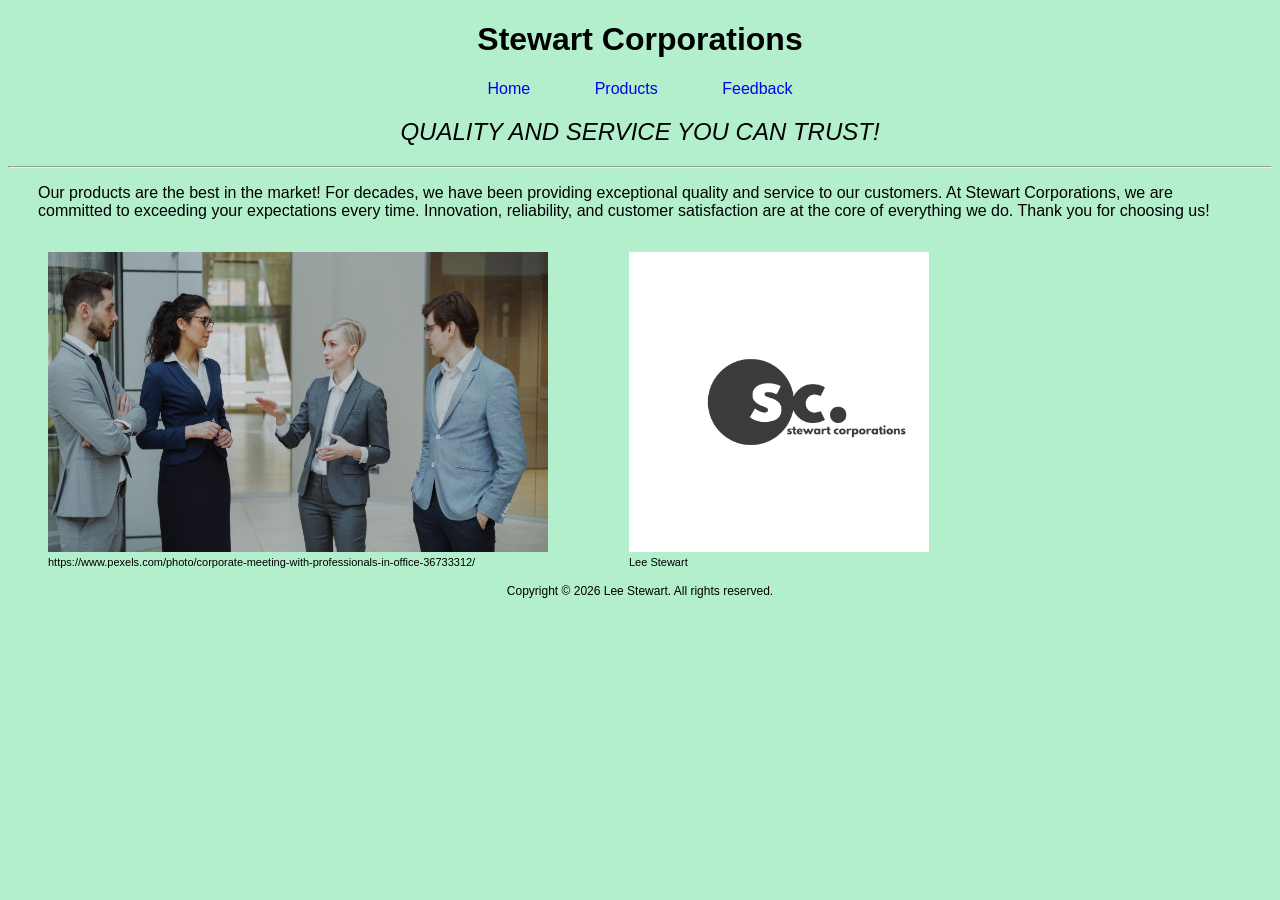
<file: index.html>
<!DOCTYPE html>
<html lang="en">
<head>
    <meta charset="UTF-8">
    <meta name="viewport" content="width=device-width, initial-scale=1.0">
    <title>Project 1 | Home</title>
    <link rel="stylesheet" href="style.css">
  <style>
        .image-container {
            display: flex;       
            gap: 1px;                
        }

    </style>
</head>
<body>
    <header>
       <h1>Stewart Corporations</h1> 
    </header>
    <nav>
<a href="index.html">Home</a>
<a href="product.html">Products</a>
<a href="feedback.html">Feedback</a>
    </nav>
    <main>
<h2>QUALITY AND SERVICE YOU CAN TRUST!</h2>
<hr>
<p>Our products are the best in the market! For decades, we have been providing exceptional quality and service to our customers. At Stewart Corporations, we are committed to exceeding your expectations every time. Innovation, reliability, and customer satisfaction are at the core of everything we do. Thank you for choosing us!

<div class="image-container">
    <figure>
<img src="companypeople.jpg" alt="People" width="500" height="300">
        <figcaption>https://www.pexels.com/photo/corporate-meeting-with-professionals-in-office-36733312/</figcaption>
    </figure>    
    <figure>
        <img src="stewart.jpg" alt="Stewart Corporations logo." width="300" height="auto">
        <figcaption>Lee Stewart</figcaption>
    </figure>
        
    </div>

    </main>
</main>

<footer>
Copyright &copy; 2026 Lee Stewart. All rights reserved.
</footer>
</body>
</html>
</file>
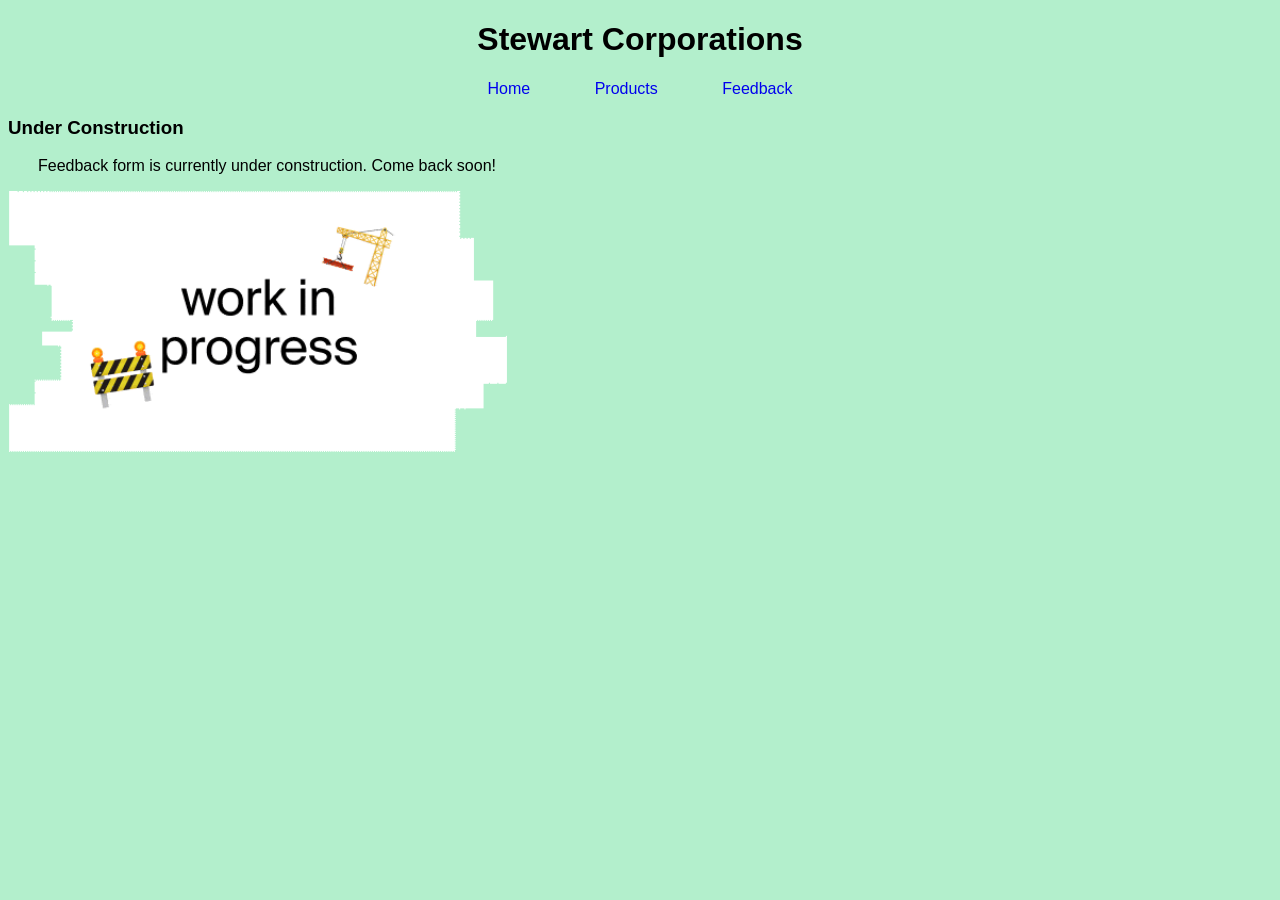
<file: feedback.html>
<!DOCTYPE html>
<html lang="en">
<head>
    <meta charset="UTF-8">
    <meta name="viewport" content="width=device-width, initial-scale=1.0">
    <title>Project 1 | Feedback</title>
    <link rel="stylesheet" href="style.css">
</head>
<body>
    <header>
       <h1>Stewart Corporations</h1> 
    </header>
   
    <nav>
<a href="home.html">Home</a>
<a href="product.html">Products</a>
<a href="feedback.html">Feedback</a>
    </nav> 
    <h3>Under Construction</h3>
    <p>Feedback form is currently under construction. Come back soon!</p>
    <img src="construction.gif" alt="A gif with the text Work in Progress" width="500" height="auto">
</file>
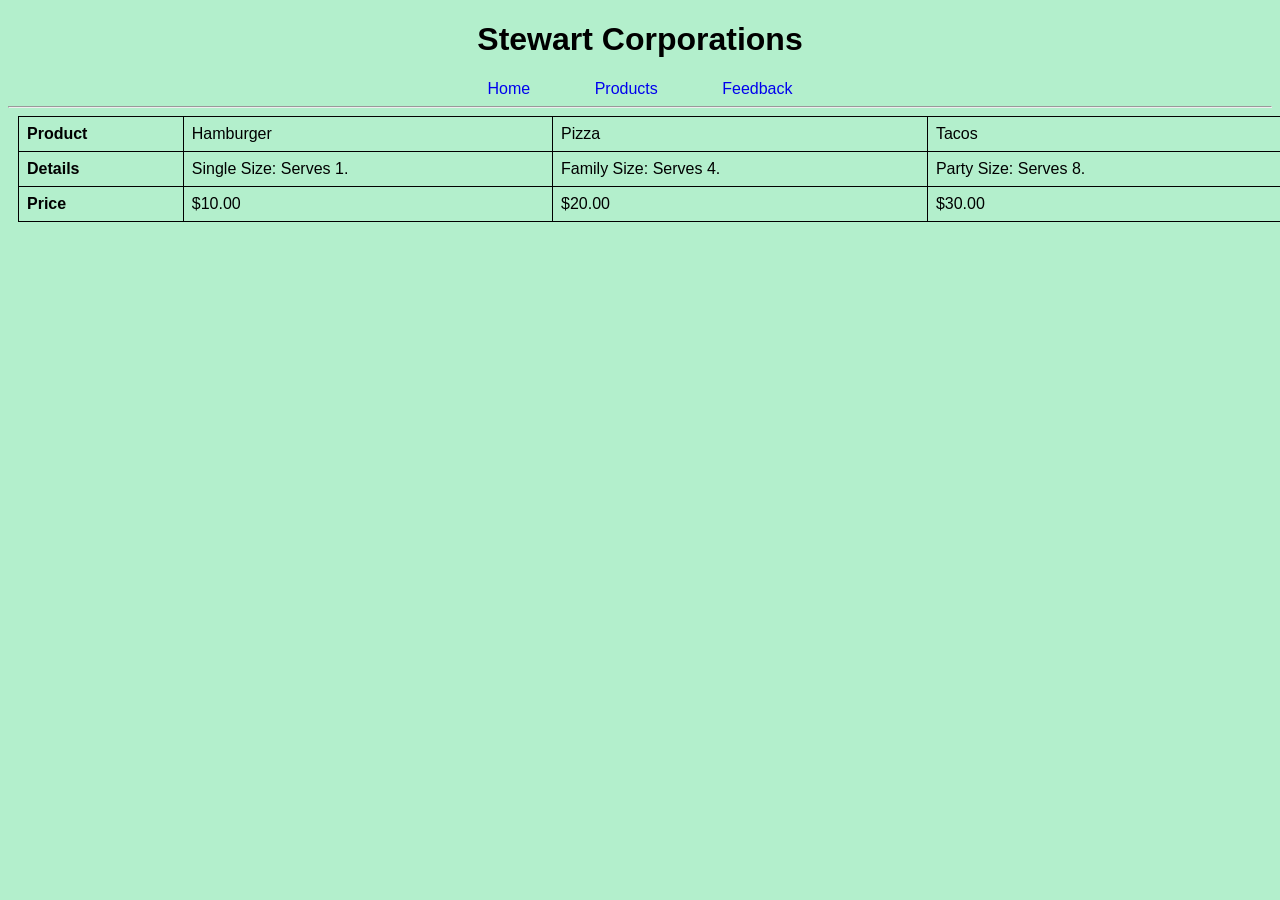
<file: product.html>
<!DOCTYPE html>
<html lang="en">
<head>
    <meta charset="UTF-8">
    <meta name="viewport" content="width=device-width, initial-scale=1.0">
    <title>Project 1 | Products</title>
    <link rel="stylesheet" href="style.css">
    <style>
table {
  
  border-collapse: collapse;
  width: 100%;
}

td, th {
  border: 1px solid #000000;
  text-align: left;
  padding: 8px;
}


</style>
</head>
<body>
    <header>
       <h1>Stewart Corporations</h1> 
    </header>
    <nav>
<a href="home.html">Home</a>
<a href="product.html">Products</a>
<a href="feedback.html">Feedback</a>
    </nav>
    <hr>
<table>
    <tr>
        <th>Product</th>
        <td>Hamburger</td>
        <td>Pizza</td>
        <td>Tacos</td>
    </tr>
    <tr>
        <th>Details</th>
        <td>Single Size: Serves 1.</td>
        <td>Family Size: Serves 4.</td>
        <td>Party Size: Serves 8.</td>
    </tr>
    <tr>
        <th>Price</th>
        <td>$10.00</td>
        <td>$20.00</td>
        <td>$30.00</td>
    </tr>
</table>
    <main></main>
</file>
<file: style.css>
body{
    background-color: #7ee4a996;
    font-family: ui-rounded, 'Hiragino Maru Gothic ProN', Quicksand, Comfortaa, Manjari, 'Arial Rounded MT', 'Arial Rounded MT Bold', Calibri, source-sans-pro, sans-serif;
}
h1{
    text-align: center;
}
nav{
    text-align: center;
}
nav a{
    padding: 30px;
    text-decoration: none;
}
h2{
    text-align: center;
    font-weight: 300;
    font-style: italic;
}
p{
    padding-left: 30px;
    padding-right: 40px;
}

footer{
    text-align: center;
    font-size: 12px;
}

figcaption{
    font-size: 11px;
}

table{
    margin-left: 10px;
    margin-right: 20px;
}
 @media (max-width: 600px) {
            .image-container {
                flex-direction: column;
            }
            .image-container img {
                max-width: 500px;
                height: auto;
            }
            .cp{
                max-width: 300px;
            }
        }
</file>
